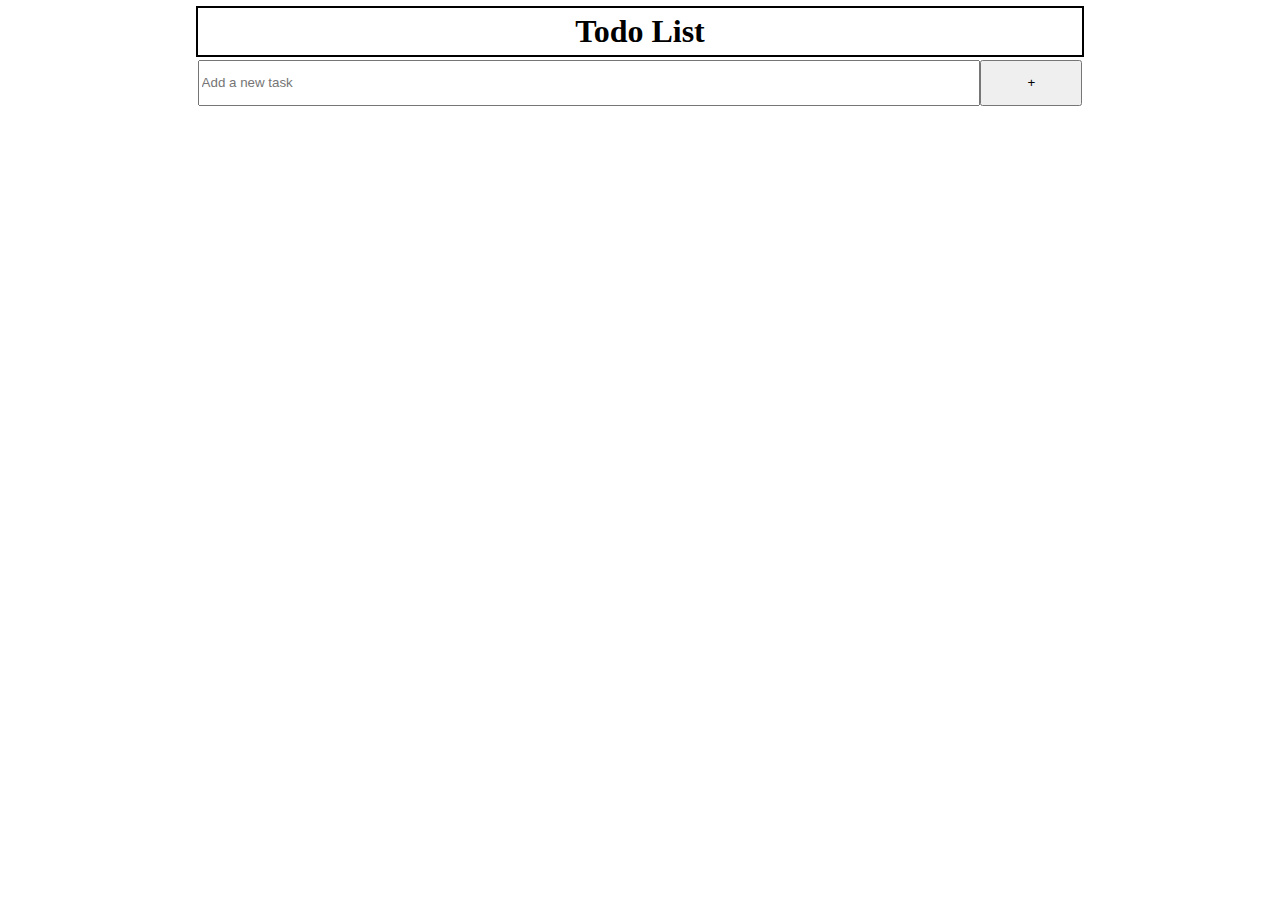
<file: todolist_project/index.html>
<!DOCTYPE html>
<html lang="en">
<head>
    <meta charset="UTF-8">
    <meta name="viewport" content="width=device-width, initial-scale=1.0">
    <title>Todo List</title>
    <link rel="stylesheet" href="style.css">
</head>
<body>
    <header>
        <h1 id="title">Todo List</h1>
        <div class="theline" id="hline"></div>
        <div class="theline" id="vline"></div>
    
        <div id="new_item">
            <input id="text_area" type="text" placeholder="Add a new task" required>
            <button type="button" id="add_item" onclick="add_item()">+</button>
        </div>
        
        <div id="error"></div>
    </header>
    
    <div id="items"></div>

    <script src="main.js"></script>
</body>
</html>
</file>
<file: todolist_project/style.css>
#title {
    outline: 2px solid black;
    text-align: center;
}

#title, #new_item, #error{
    padding: 5px 0px;
    width: 70%;
    margin: auto;
}

#items{
    display: flex;
    flex-direction: column;
    gap: 50px;
    padding: 0px 0px 0px 2.6%;
    margin: 2% 0%;
}

#new_item{
    display:flex;
}
#text_area{
    flex: 9;
    line-height: 3;
}
#add_item{
    flex: 1;
}

.theline{
    position: absolute;
    top: 30px;
    left: 3%;
}

#hline{
    width: 12%;
}

#vline{
    height: 10%;
}

.item{
    float: inline-start;
    outline: 2px solid black;
    padding: 5px 20px;
    width: 90%;
}

.item_line{
    outline: 2px dashed black;
    float: inline-start;
    width: 3%;
    height: 1px;
    background-color: black;
}

#error{
    text-align: center;
    height: 10px;
}
</file>
